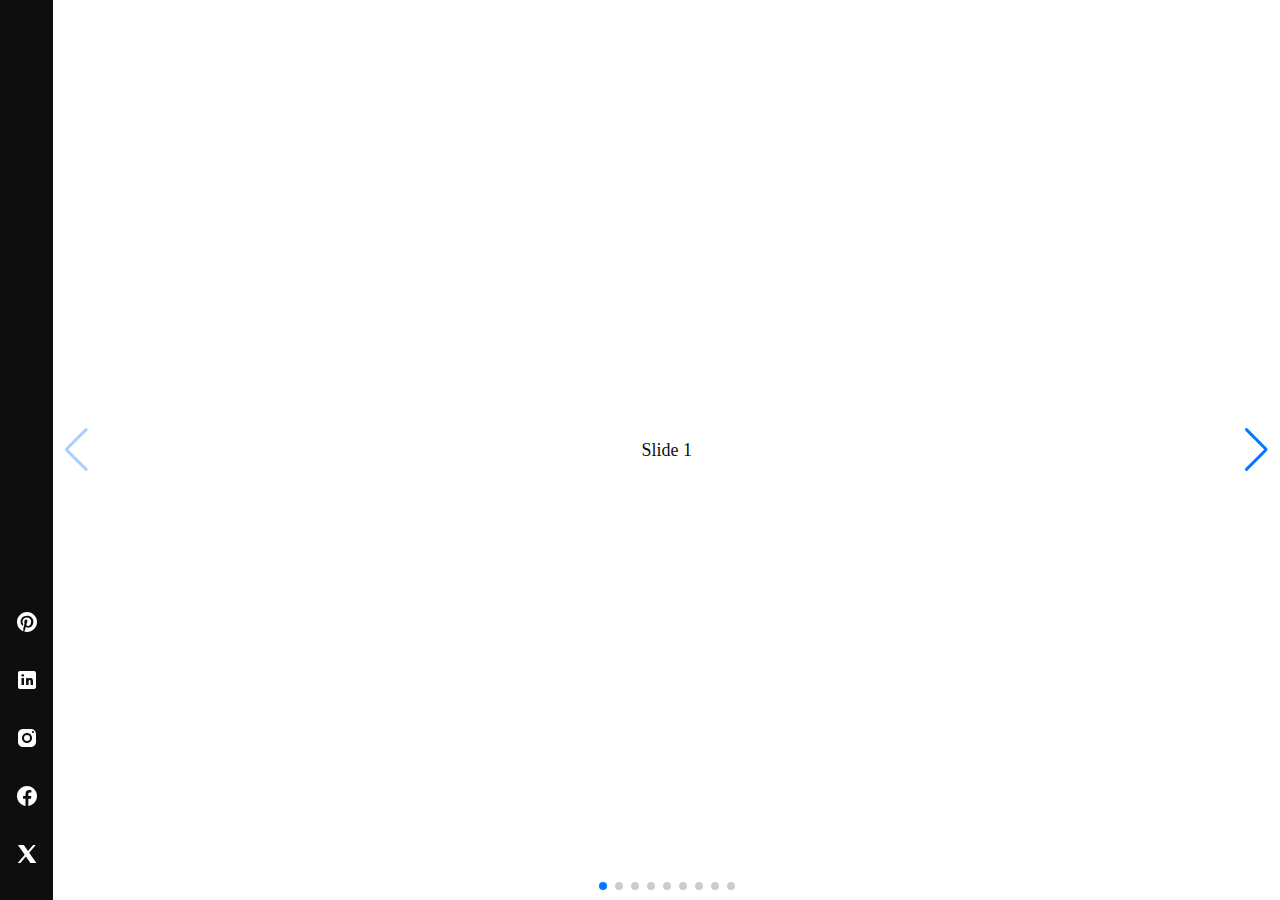
<file: index.html>
<!DOCTYPE html>
<html lang="en">
  <head>
    <meta charset="UTF-8" />
    <meta name="viewport" content="width=device-width, initial-scale=1.0" />
    <title>Moulik</title>
    <link rel="stylesheet" href="./assets/css/global.css" />
    <link rel="stylesheet" href="./assets/css/style.css" />
    <!-- SWIPER -->
    <link
      rel="stylesheet"
      href="https://cdn.jsdelivr.net/npm/swiper@11/swiper-bundle.min.css"
    />
    <!-- Demo styles -->
    <style>
      .swiper-wrapper {
        max-width: 90vw;
      }
      .swiper {
        width: 100%;
        height: 100%;
      }

      .swiper-slide {
        text-align: center;
        font-size: 18px;
        background: #fff;
        display: flex;
        justify-content: center;
        align-items: center;
      }

      .swiper-slide img {
        display: block;
        width: 100%;
        height: 100%;
        object-fit: cover;
      }
    </style>
  </head>
  <body>
    <main>
      <header class="section-hero-header">
        <div class="hero-header">
          <nav class="nav-bar">
            <div class="logo">
              <!-- Logo -->
              <img src="./assets/logos/moulik-logo-white.png" alt="" />
            </div>
            <div class="socials">
              <!-- Social Links -->
              <a href="#">
                <img src="./assets/icons/social_icons/pinterest.svg" alt="" />
              </a>
              <a href="#">
                <img src="./assets/icons/social_icons/linkedin.svg" alt="" />
              </a>
              <a href="#">
                <img src="./assets/icons/social_icons/instagram.svg" alt="" />
              </a>
              <a href="#">
                <img src="./assets/icons/social_icons/facebook.svg" alt="" />
              </a>
              <a href="#">
                <img src="./assets/icons/social_icons/twitterx.svg" alt="" />
              </a>
            </div>
          </nav>
          <div class="hero-slider">
            <!-- SLIDER -->
            <div class="swiper mySwiper">
              <div class="swiper-wrapper">
                <div class="swiper-slide">Slide 1</div>
                <div class="swiper-slide">Slide 2</div>
                <div class="swiper-slide">Slide 3</div>
                <div class="swiper-slide">Slide 4</div>
                <div class="swiper-slide">Slide 5</div>
                <div class="swiper-slide">Slide 6</div>
                <div class="swiper-slide">Slide 7</div>
                <div class="swiper-slide">Slide 8</div>
                <div class="swiper-slide">Slide 9</div>
              </div>
              <div class="swiper-button-next"></div>
              <div class="swiper-button-prev"></div>
              <div class="swiper-pagination"></div>
            </div>
          </div>
        </div>
      </header>
    </main>
    <!-- Swiper JS -->
    <script src="https://cdn.jsdelivr.net/npm/swiper@11/swiper-bundle.min.js"></script>

    <!-- Initialize Swiper -->
    <script>
      const progressCircle = document.querySelector(".autoplay-progress svg");
      const progressContent = document.querySelector(".autoplay-progress span");
      var swiper = new Swiper(".mySwiper", {
        spaceBetween: 30,
        centeredSlides: true,
        autoplay: {
          delay: 2500,
          disableOnInteraction: false,
        },
        pagination: {
          el: ".swiper-pagination",
          clickable: true,
        },
        navigation: {
          nextEl: ".swiper-button-next",
          prevEl: ".swiper-button-prev",
        },
        on: {
          autoplayTimeLeft(s, time, progress) {
            progressCircle.style.setProperty("--progress", 1 - progress);
            progressContent.textContent = `${Math.ceil(time / 1000)}s`;
          },
        },
      });
    </script>
  </body>
</html>
</file>
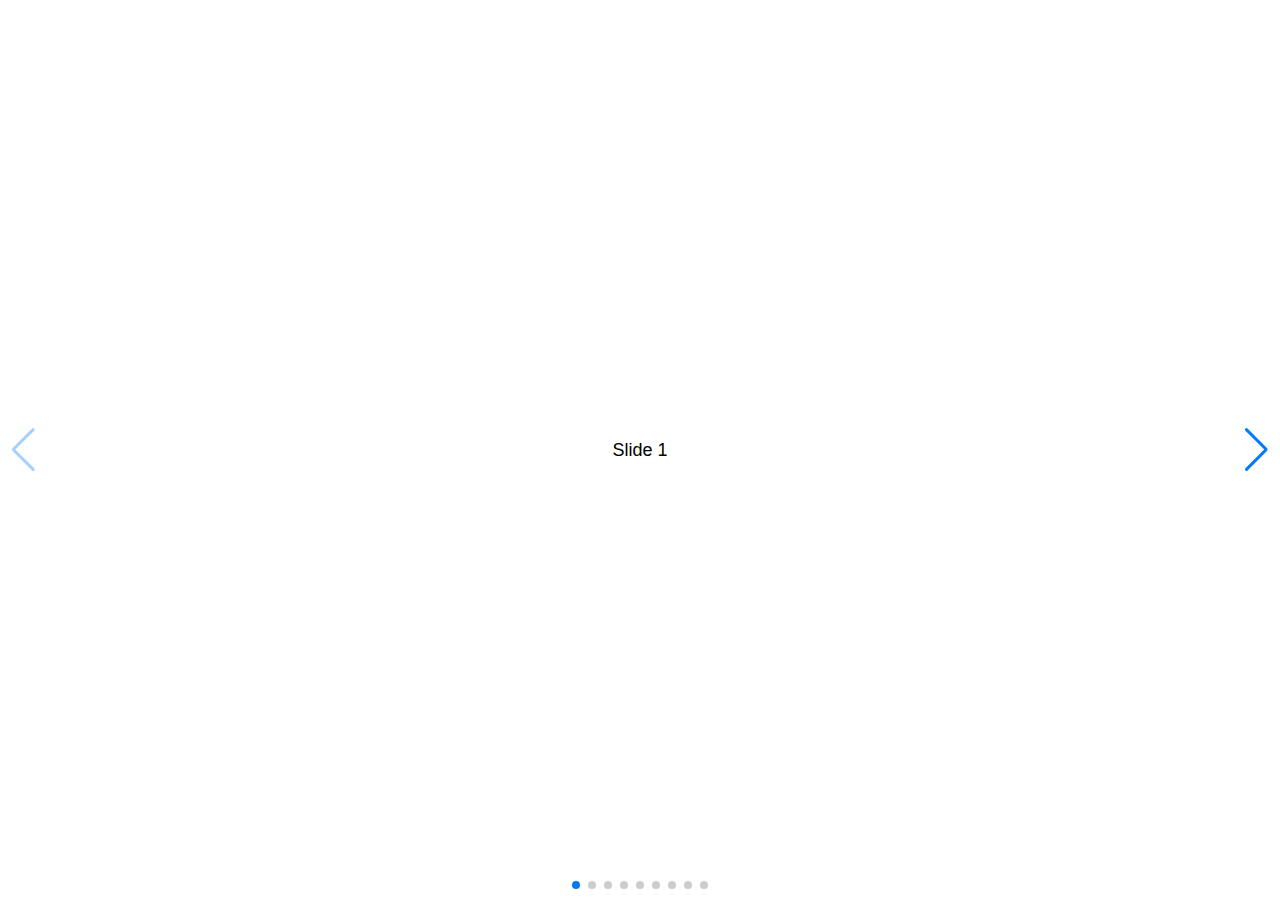
<file: test.html>
<!DOCTYPE html>
<html lang="en">
  <head>
    <meta charset="utf-8" />
    <title>Swiper demo</title>
    <meta
      name="viewport"
      content="width=device-width, initial-scale=1, minimum-scale=1, maximum-scale=1"
    />
    <!-- Link Swiper's CSS -->
    <link
      rel="stylesheet"
      href="https://cdn.jsdelivr.net/npm/swiper@11/swiper-bundle.min.css"
    />

    <!-- Demo styles -->
    <style>
      html,
      body {
        position: relative;
        height: 100%;
      }

      body {
        background: #eee;
        font-family: Helvetica Neue, Helvetica, Arial, sans-serif;
        font-size: 14px;
        color: #000;
        margin: 0;
        padding: 0;
      }

      .swiper {
        width: 100%;
        height: 100%;
      }

      .swiper-slide {
        text-align: center;
        font-size: 18px;
        background: #fff;
        display: flex;
        justify-content: center;
        align-items: center;
      }

      .swiper-slide img {
        display: block;
        width: 100%;
        height: 100%;
        object-fit: cover;
      }

      .autoplay-progress {
        position: absolute;
        right: 16px;
        bottom: 16px;
        z-index: 10;
        width: 48px;
        height: 48px;
        display: flex;
        align-items: center;
        justify-content: center;
        font-weight: bold;
        color: var(--swiper-theme-color);
      }

      .autoplay-progress svg {
        --progress: 0;
        position: absolute;
        left: 0;
        top: 0px;
        z-index: 10;
        width: 100%;
        height: 100%;
        stroke-width: 4px;
        stroke: var(--swiper-theme-color);
        fill: none;
        stroke-dashoffset: calc(125.6px * (1 - var(--progress)));
        stroke-dasharray: 125.6;
        transform: rotate(-90deg);
      }
    </style>
  </head>

  <body>
    <!-- Swiper -->
    <div class="swiper mySwiper">
      <div class="swiper-wrapper">
        <div class="swiper-slide">Slide 1</div>
        <div class="swiper-slide">Slide 2</div>
        <div class="swiper-slide">Slide 3</div>
        <div class="swiper-slide">Slide 4</div>
        <div class="swiper-slide">Slide 5</div>
        <div class="swiper-slide">Slide 6</div>
        <div class="swiper-slide">Slide 7</div>
        <div class="swiper-slide">Slide 8</div>
        <div class="swiper-slide">Slide 9</div>
      </div>
      <div class="swiper-button-next"></div>
      <div class="swiper-button-prev"></div>
      <div class="swiper-pagination"></div>
    </div>

    <!-- Swiper JS -->
    <script src="https://cdn.jsdelivr.net/npm/swiper@11/swiper-bundle.min.js"></script>

    <!-- Initialize Swiper -->
    <script>
      const progressCircle = document.querySelector(".autoplay-progress svg");
      const progressContent = document.querySelector(".autoplay-progress span");
      var swiper = new Swiper(".mySwiper", {
        spaceBetween: 30,
        centeredSlides: true,
        autoplay: {
          delay: 2500,
          disableOnInteraction: false,
        },
        pagination: {
          el: ".swiper-pagination",
          clickable: true,
        },
        navigation: {
          nextEl: ".swiper-button-next",
          prevEl: ".swiper-button-prev",
        },
        on: {
          autoplayTimeLeft(s, time, progress) {
            progressCircle.style.setProperty("--progress", 1 - progress);
            progressContent.textContent = `${Math.ceil(time / 1000)}s`;
          },
        },
      });
    </script>
  </body>
</html>
</file>
<file: assets/css/global.css>
@import url("https://fonts.googleapis.com/css2?family=Barlow:wght@300;400;500;600;700;800;900&display=swap");
@import url("https://fonts.googleapis.com/css2?family=Noto+Sans:ital,wght@0,100..900;1,100..900&display=swap");

:root {
  --black: #0e0e0e;
  --white: #ffffff;
  --white-grey: #c8c8c881;
  --grey: #939393;
  --vollkorn-font: "Vollkorn", serif;
  --nato-font: "Noto Sans", sans-serif;
}

* {
  margin: 0;
  padding: 0;
  box-sizing: border-box;
}

html {
  scroll-behavior: smooth;
}

body {
  font-family: var(--vollkorn-font);
  font-size: 10px;
  color: var(--black);
  background-color: var(--white);
}

/* FONT FAMILY */
.ff-nato {
  font-family: var(--vollkorn-font);
}
.ff-vollkorn {
  font-family: var(--nato-font);
}

/* font-weign */
.fw-600 {
  font-weight: 600;
}
/* SECTION */

.section {
  margin-bottom: 4rem;
}

/* CONTAINER */
.container {
  margin: 0 auto;
  max-width: 1400px;
  padding: 2rem 2rem;
}

/* MARGIN */
.mb-1x {
  margin-bottom: 1rem;
}
.mb-2x {
  margin-bottom: 2rem;
}
.mt-1x {
  margin-bottom: 1rem;
}
.mt-2x {
  margin-bottom: 2rem;
}

/* BUTTON */
.btn {
  font-family: var(--playfair-font);
  font-size: 1rem;
  padding: 0.6rem 1rem;
  border: none;
  font-weight: 500;
  cursor: pointer;
}

.btn-primary {
  color: var(--white);
  background-color: var(--black);
  transition: all 0.3s ease-in-out;
}

.btn-primary:hover {
  opacity: 90%;
}

.btn-secondary {
  color: var(--black);
  background-color: rgba(0, 0, 0, 0);
  transition: all 0.3s ease-in-out;
  border: 1px solid var(--black);
  margin-left: 1rem;
}

.btn-secondary:hover {
  color: var(--white);
  background-color: var(--black);
  color: white;
}
.btn-secondary a:hover {
  color: white;
}

/* Ancor Tag */
a {
  text-decoration: none;
  color: black;
}

/* HEADING */

h1 {
  font-size: 3.4rem;
  font-weight: 700;
  line-height: 3.5rem;
}

h2 {
  font-size: 3rem;
  font-weight: 700;
}

h3 {
  font-size: 2.5rem;
  font-weight: 700;
}

h4 {
  font-size: 2rem;
  font-weight: 600;
}
h5 {
  font-size: 1.5rem;
  font-weight: 600;
}
h6 {
  font-size: 1rem;
  font-weight: 600;
}

p {
  font-size: 1rem;
  font-weight: 400;
  font-family: var(--nato-font);
}

@media screen and (max-width: 700px) and (min-width: 550px) {
  h1 {
    font-size: 2.7rem;
  }
  h3 {
    font-size: 2rem;
    font-weight: 700;
  }
}
@media screen and (max-width: 1150px) and (min-width: 500px) {
  h1 {
    font-size: 2.7rem;
    font-weight: 700;
    line-height: 2.5rem;
  }
  h2 {
    font-size: 2.3rem;
    font-weight: 700;
  }
}

@media screen and (max-width: 450px) {
  .section {
    margin-bottom: 0;
  }
  h1 {
    font-size: 2.2rem;
    line-height: 2rem;
  }
  h2 {
    font-size: 2rem;
    font-weight: 700;
  }
}
</file>
<file: assets/css/style.css>
/* SECTION HERO */
.section-hero-header {
  min-height: 100svh;
}
.hero-header {
  display: grid;
  grid-template-columns: 0.5fr 11.5fr;
}
.nav-bar {
  background-color: var(--black);
  height: 100svh;
  display: flex;
  flex-direction: column;
  justify-content: space-between;
  /* align-items: space-between; */
}
.logo img {
  max-width: 100%;
  display: none;
}
.socials {
  display: flex;
  flex-direction: column;
  justify-content: center;
  align-items: center;
  gap: 2rem;
  padding: 2rem 0;
}
</file>
